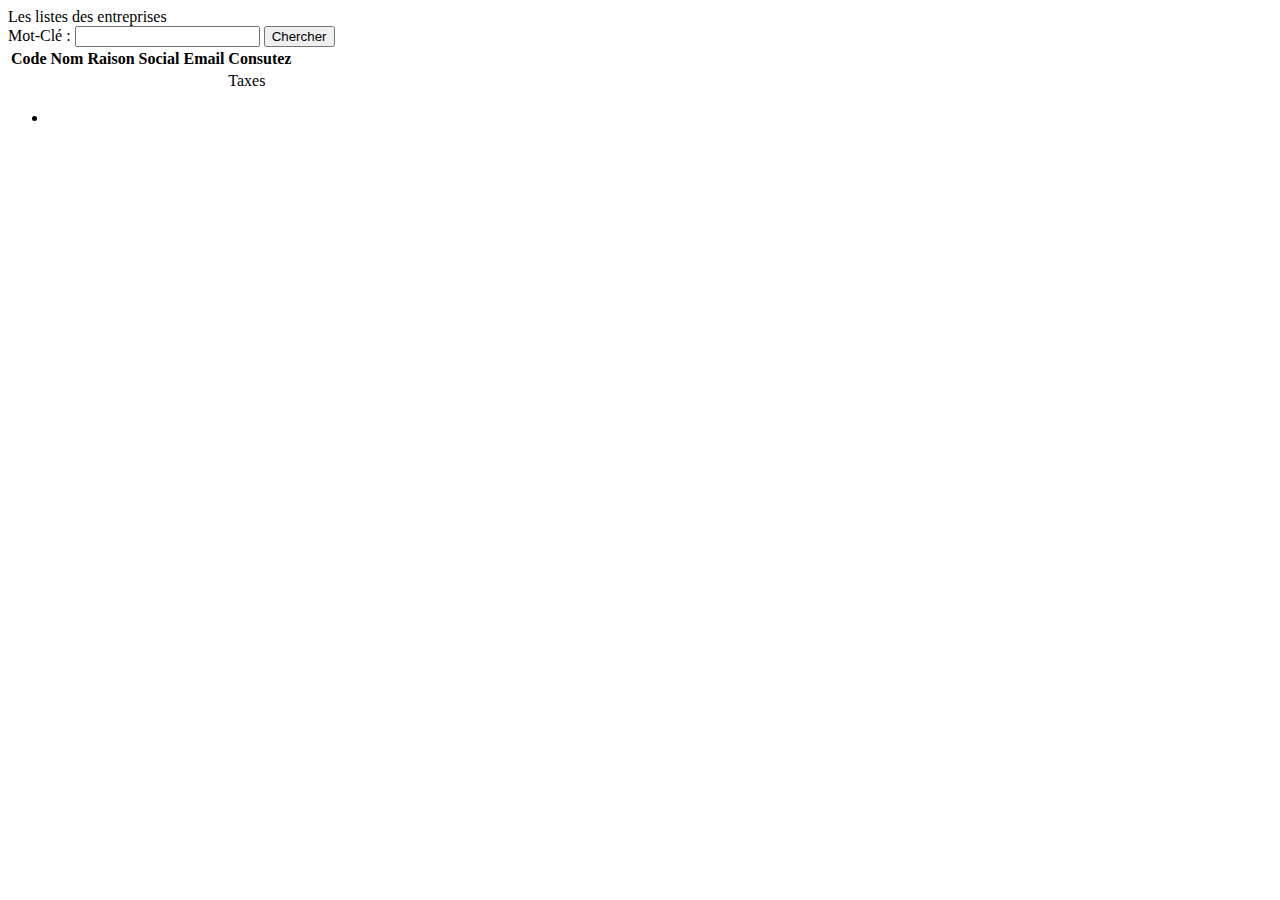
<file: src/main/resources/templates/entreprises.html>
<!DOCTYPE html>
<html xmlns:th="http://www.thymeleaf.org"
      xmlns:layout="http://www.ultraq.net.nz/thymeleaf/layout"
      layout:decorator="template1">
<head>
<meta charset="UTF-8"/>
<title>Entreprise</title>
</head>
<body>
<div layout:fragment="content" class="container">
<div class ="col-md-12 col-sm-6 col-xs-12">
  <div class="panel panel-primary">
    <div class="panel-heading">Les listes des entreprises</div>
    <div class="panel-body">
    <div class="container">
    <form th:action="@{/entreprises}" method="get">
    <label>Mot-Clé : </label>
    <input type="text" name="motCle"/>
    <button type="submit" class="btn btn-primary">Chercher</button>
    </form>
    </div>
    
      <table class="table table-striped">
     <tr>
      <th>Code</th>
       <th>Nom</th> 
       <th>Raison Social</th> 
       <th>Email</th>
       <th>Consutez</th>
    </tr>
    <tr th:each="entreprise:${listEntreprises}">
      <td th:text="${entreprise.code}"></td>
      <td th:text="${entreprise.nom}"></td>
      <td th:text="${entreprise.raisonSociale}"></td>
      <td th:text="${entreprise.email}"></td>
      <td ><a th:href="@{/taxes(code=${entreprise.code})}">Taxes</a></td>
    </tr>
 </table>
 
 <div>
                      <ul class="nav nav-pills">
                          <li th:class="${status.index==pageCourante}?'active':''" th:each="p,status:${pages}">
                              <a th:href="@{/entreprises(page=${status.index},motCle=${motCle})}" th:text="${status.index}"></a>
                          </li>

                      </ul>
                  </div>
    
    
    </div>
  
  </div>
  

</div>

</div>

</body>
</html>
</file>
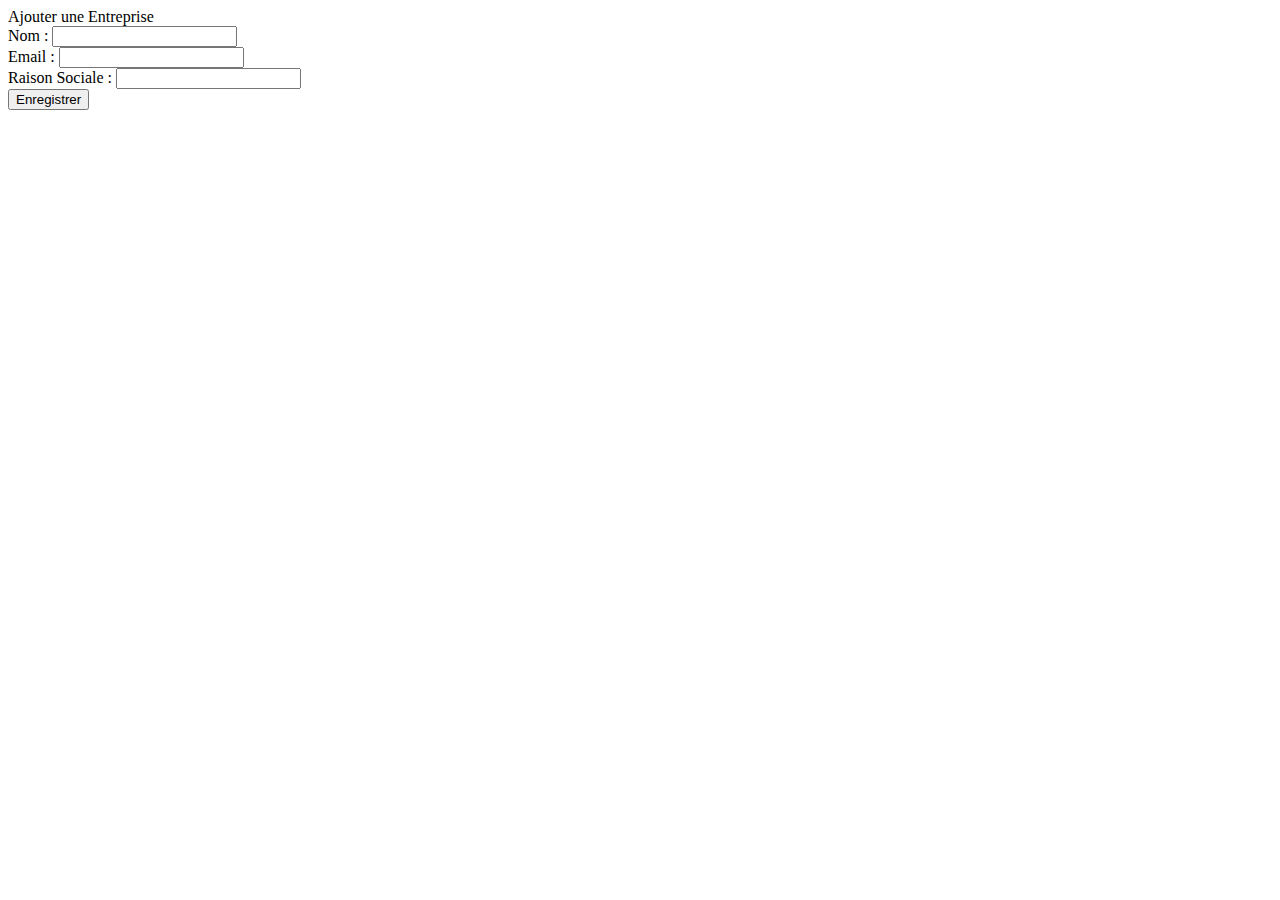
<file: src/main/resources/templates/formEntreprise.html>
<!DOCTYPE html>
<html xmlns:th="http://www.thymeleaf.org"
      xmlns:layout="http://www.ultraq.net.nz/thymeleaf/layout"
      layout:decorator="template1">
<head>
<meta charset="UTF-8"/>
<title>Entreprise</title>

</head>
<body>
<div layout:fragment="content" class="container">
<div class ="col-md-12 col-sm-12 col-xs-12">

  <div class="panel panel-primary">
    <div class="panel-heading">Ajouter une Entreprise</div>
    <div class="panel-body">
    <form th:action="@{/saveEntreprise}" method="post">
    <div class="form-group">
    <label class="form-label">Nom :</label>
    <input type="text" class="form-control" name="nom" th:value="${entreprise.nom}"/>
    <span class="text-danger" th:errors="${entreprise.nom}"></span>
    
    </div>
   
    <div class="form-group">
    <label class="form-label">Email :</label>
    <input type="text" class="form-control" name="email" th:value="${entreprise.email}"/>
    <span class="text-danger" th:errors="${entreprise.email}"></span>
    
    </div>
    
      <div class="form-group">
    <label class="form-label">Raison Sociale :</label>
    <input type="text" class="form-control" name="raisonSociale" th:value="${entreprise.raisonSociale}"/>
    <span class="text-danger" th:errors="${entreprise.raisonSociale}" ></span>
    
    </div>
    
    <button class="btn btn-primary" type="submit">Enregistrer</button>
    
    
    </form>
   
    
    </div>
  
  </div>
</div>  







</div>

</body>
</html>
</file>
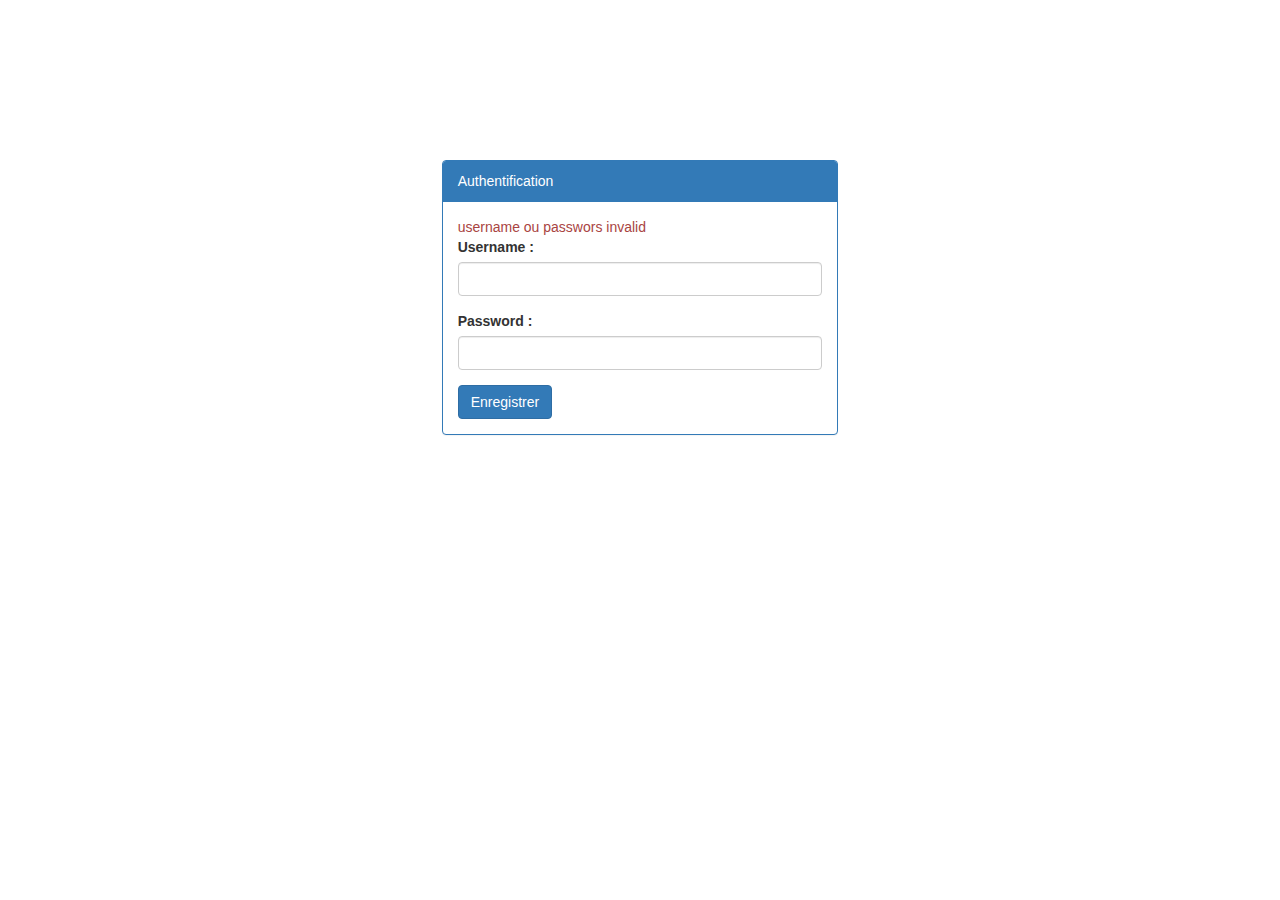
<file: src/main/resources/templates/login.html>
<!DOCTYPE html>
<html xmlns:th="http://www.thymeleaf.org">
<head>
<meta charset="UTF-8"/>
<title>Authenfication</title>
<link rel="stylesheet" type="text/css" href="../static/css/bootstrap.min.css" th:href="@{/css/bootstrap.min.css}"/>
<link rel="stylesheet" type="text/css" href="../static/css/myStyle.css" th:href="@{/css/myStyle.css}"/>
</head>
<body>

<div class ="col-md-4 col-sm-4 col-xs-4 col-md-offset-4 spacerTop160">

  <div class="panel panel-primary">
    <div class="panel-heading">Authentification</div>
    <div class="panel-body">
    <div th:if="${param.error}" class="text-danger">
       username ou passwors invalid
    </div>
    
     <form th:action="@{/login}" method="post">
    <div class="form-group">
    <label class="form-label">Username :</label>
    <input type="text" class="form-control" name="username"/>
    <!-- <span class="text-danger" th:errors="${entreprise.nom}"></span> -->
    
    </div>
   
    <div class="form-group">
    <label class="form-label">Password :</label>
    <input type="password" class="form-control" name="password" />
   
    </div>
    <button class="btn btn-primary" type="submit">Enregistrer</button>
    
    
    </form>
   
    
    </div>
  
  </div>
</div>





</body>
</html>
</file>
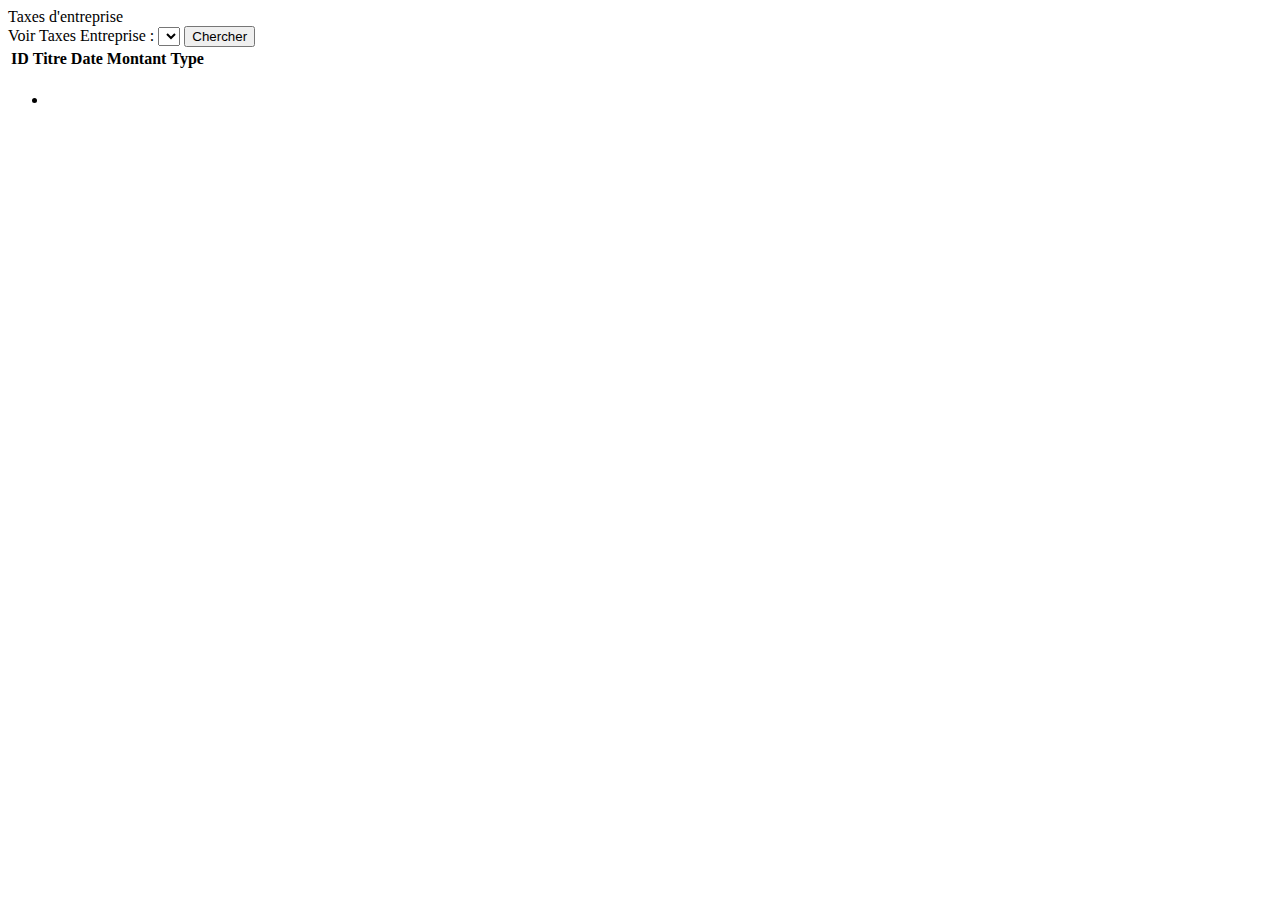
<file: src/main/resources/templates/taxes.html>
<!DOCTYPE html>
<html xmlns:th="http://www.thymeleaf.org"
      xmlns:layout="http://www.ultraq.net.nz/thymeleaf/layout"
      layout:decorator="template1">
<head>
<meta charset="UTF-8"/>
<title>Entreprise</title>
</head>
<body>
<div layout:fragment="content" class="container">
<div class ="col-md-12 col-sm-6 col-xs-12">
  <div class="panel panel-primary">
    <div class="panel-heading">Taxes d'entreprise</div>
    <div class="panel-body">
    <div class="container">
    <form th:action="@{/taxes}" method="get" id="myForm">
    <label>Voir Taxes Entreprise : </label>
    <select name="code" onchange="document.getElementById('myForm').submit()">
    <option th:each="e:${entreprises}" th:text="${e.nom}" th:value="${e.code}"></option>
    
    </select>
    <button type="submit" class="btn btn-primary">Chercher</button>
    </form>
    </div>
    
      <table class="table table-striped">
     <tr>
      <th>ID</th>
       <th>Titre</th> 
       <th>Date</th> 
       <th>Montant</th>
       <th>Type</th>
    </tr>
    <tr th:each="t:${taxes}">
      <td th:text="${t.id}"></td>
      <td th:text="${t.titre}"></td>
      <td th:text="${t.dateTaxe}"></td>
      <td th:text="${t.montant}"></td>
      <td th:text="${t.class.simpleName}"></td>
    
    </tr>
 </table>
 
 <div>
                      <ul class="nav nav-pills">
                          <li th:class="${status.index==pageCourante}?'active':''" th:each="p,status:${pages}">
                              <a th:href="@{/entreprises(page=${status.index},motCle=${motCle})}" th:text="${status.index}"></a>
                          </li>

                      </ul>
                  </div>
    
    
    </div>
  
  </div>
  

</div>

</div>

</body>
</html>
</file>
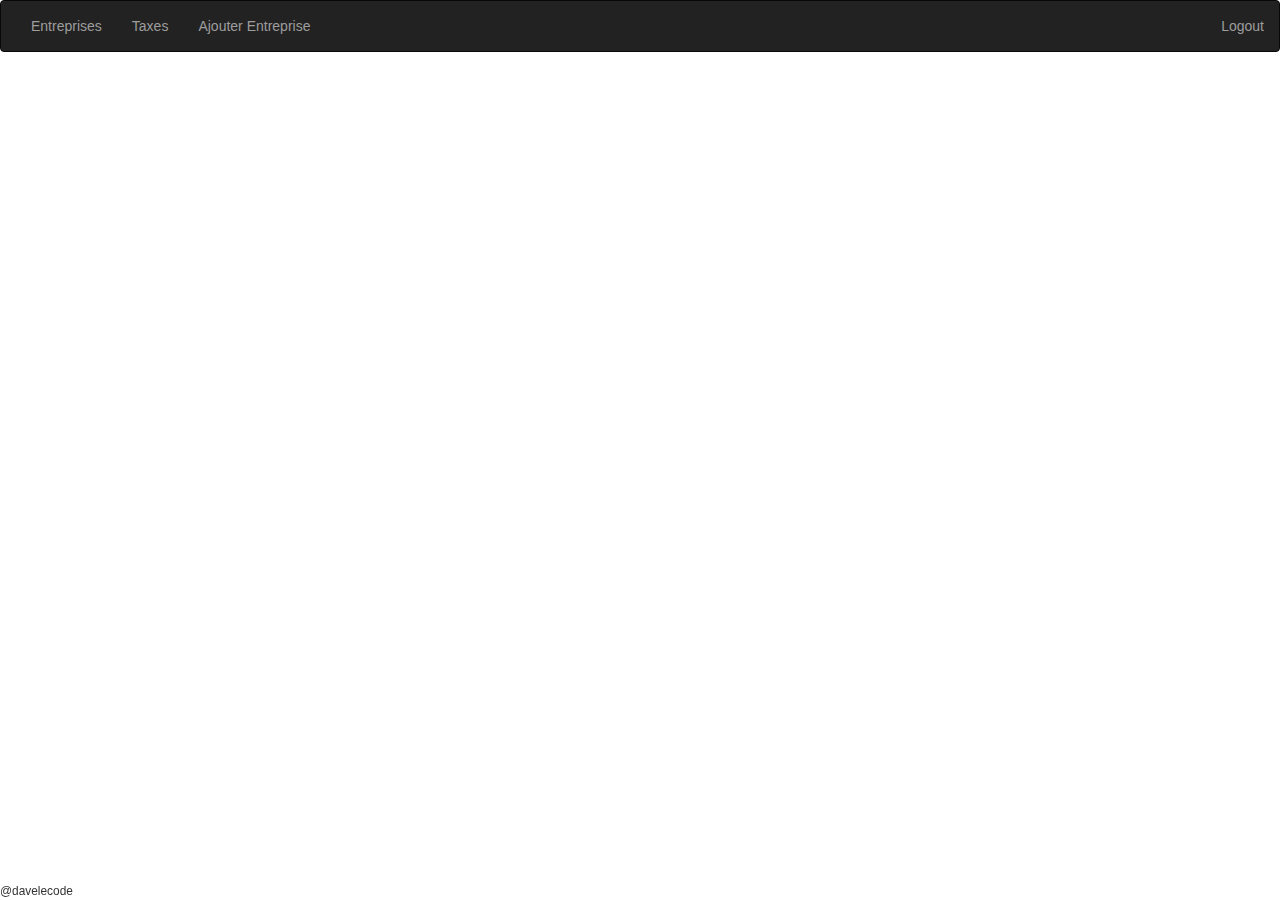
<file: src/main/resources/templates/template1.html>
<!DOCTYPE html>
<html xmlns:th="http://www.thymeleaf.org"
      xmlns:layout="http://www.ultraq.net.nz/thymeleaf/layout">
<head>
<meta charset="UTF-8"/>
<title>Taxe</title>
<link rel="stylesheet" type="text/css"
href="../static/css/bootstrap.min.css"
th:href="@{/css/bootstrap.min.css}"/>
<link rel="stylesheet" type="text/css"
href="../static/css/myStyle.css"
th:href="@{/css/myStyle.css}"/>
</head>
<body>
      <header>
             <div class="navbar navbar-inverse">
                 <div class="container-fluid">
                     <ul class="nav navbar-nav">
                        <li> <a th:href="@{/entreprises}">Entreprises</a></li>
                        <li> <a th:href="@{/taxes}">Taxes</a></li>
                        <li> <a th:href="@{/formEntreprise}">Ajouter Entreprise</a></li>
                     </ul>
                     <ul class="nav navbar-nav navbar-right">
                     <li><a th:href="@{/login?logout}" th:text="${#httpServletRequest.remoteUser }">Logout</a></li>
                     
                     </ul>
                 
                 </div>
             </div>
      </header>
      <section layout:fragment="content">
      </section>
      <footer>
            <div class="navbar-fixed-bottom">
                <small>@davelecode</small>
            </div>
      </footer>

</body>
</html>
</file>
